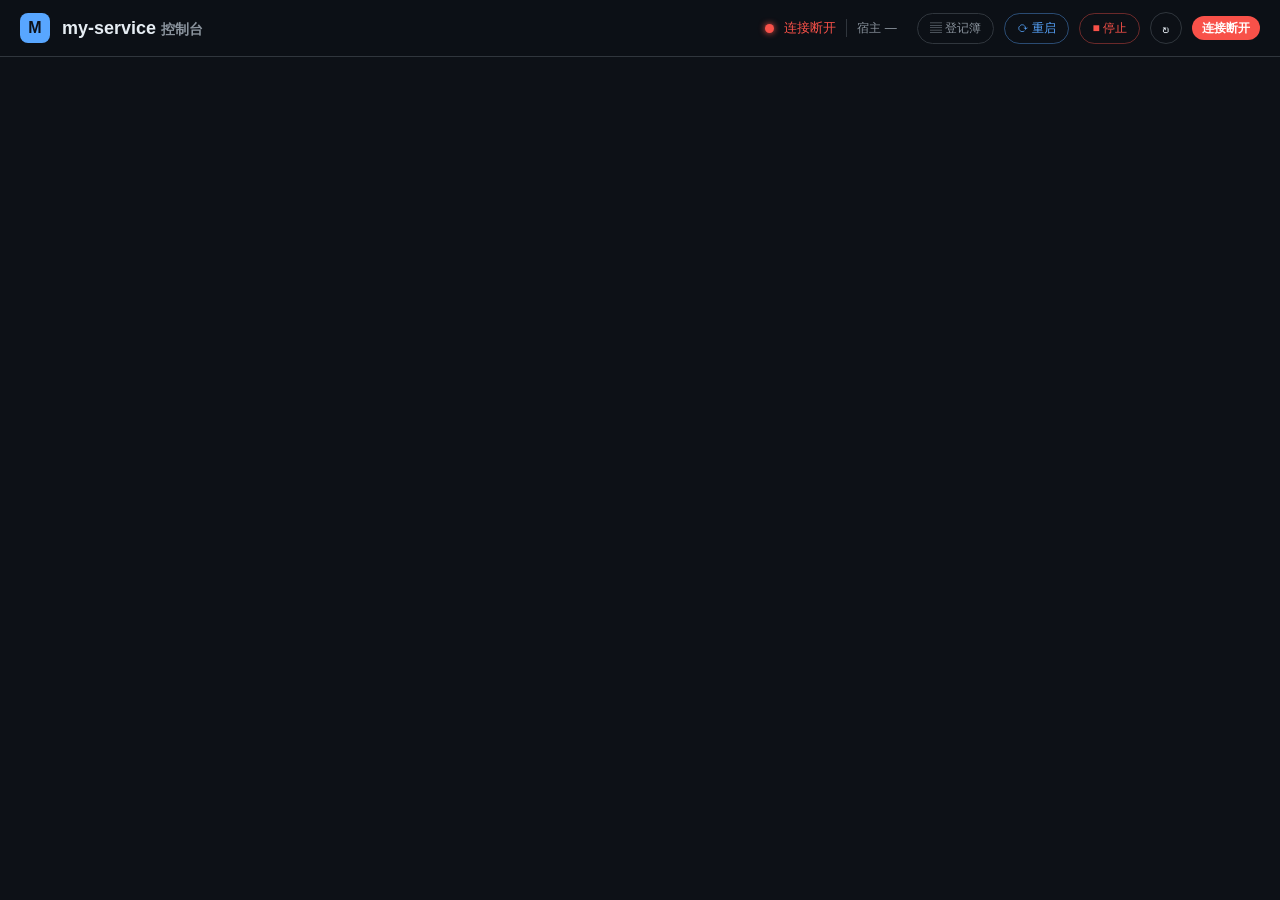
<file: src/web/index.html>
<!DOCTYPE html>
<html lang="zh-CN">
<head>
  <meta charset="UTF-8">
  <meta name="viewport" content="width=device-width, initial-scale=1.0">
  <title>my-service 控制台</title>
  <link rel="stylesheet" href="style.css">
  <script src="app.js" defer></script>
</head>
<body>
  <header class="app-header">
    <div class="brand">
      <span class="logo">M</span>
      <h1 class="title">my-service <span class="title-sub">控制台</span> <span class="ver-tag" id="ver-tag" hidden></span></h1>
    </div>
    <div class="conn">
      <span class="conn-dot" id="conn-dot"></span>
      <span class="conn-text" id="conn-text">— 服务</span>
      <span class="host-uptime" id="host-uptime" title="my-service 自身运行时长">宿主 —</span>
      <span class="conn-sep" aria-hidden="true"></span>
      <button class="btn-host btn-host-audit" id="btn-host-audit" title="查看 my-service 启停登记簿（host.jsonl）">▤ 登记簿</button>
      <button class="btn-host btn-host-restart" id="btn-host-restart" title="重启 my-service（被管服务不受影响，继续运行）">⟳ 重启</button>
      <button class="btn-host btn-host-stop" id="btn-host-stop" title="停止 my-service（被管服务不受影响，继续运行）">■ 停止</button>
      <button class="btn-refresh" id="btn-refresh" title="刷新" aria-label="刷新">↻</button>
      <span class="conn-badge" id="conn-badge" hidden>连接断开</span>
    </div>
  </header>

  <main class="app-main">
    <div id="audit-drawer" class="audit-drawer" hidden></div>
    <div id="empty-state" class="empty-state" hidden>
      尚无服务 —— 在 C:\path\to\&lt;名字&gt;\ 放一份 manifest.json 即可注册
    </div>
    <!-- 服务按 mode 分两组：常驻（managed/detached）与即用即走（on_demand）。
         分组纯展示，由前端按 snapshot 的 mode 推导，注册条无需任何新字段；
         某组为空时整组（含标题）隐藏。 -->
    <section id="svc-persistent" class="svc-section" hidden>
      <h2 class="section-title">🗄 常驻服务 <span class="svc-count" id="cntPd">0</span>
        <span class="section-sub">managed / detached —— 起来就长期运行</span></h2>
      <div id="service-list" class="service-list"></div>
    </section>
    <section id="svc-ondemand" class="svc-section" hidden>
      <h2 class="section-title">⚡ 即用即走 <span class="svc-count" id="cntOd">0</span>
        <span class="section-sub">on_demand —— 点开即启，空闲自动回收</span></h2>
      <div id="service-list-ondemand" class="service-list"></div>
    </section>
    <section id="cron-section" class="cron-section" hidden>
      <h2 class="section-title">⏱ 定时任务 <span class="section-sub">reg\cron\*.json —— 到点跑一次脚本，无常驻进程</span></h2>
      <div id="cron-list" class="cron-list"></div>
    </section>
  </main>

  <div id="toast-container" class="toast-container" aria-live="polite"></div>
</body>
</html>
</file>
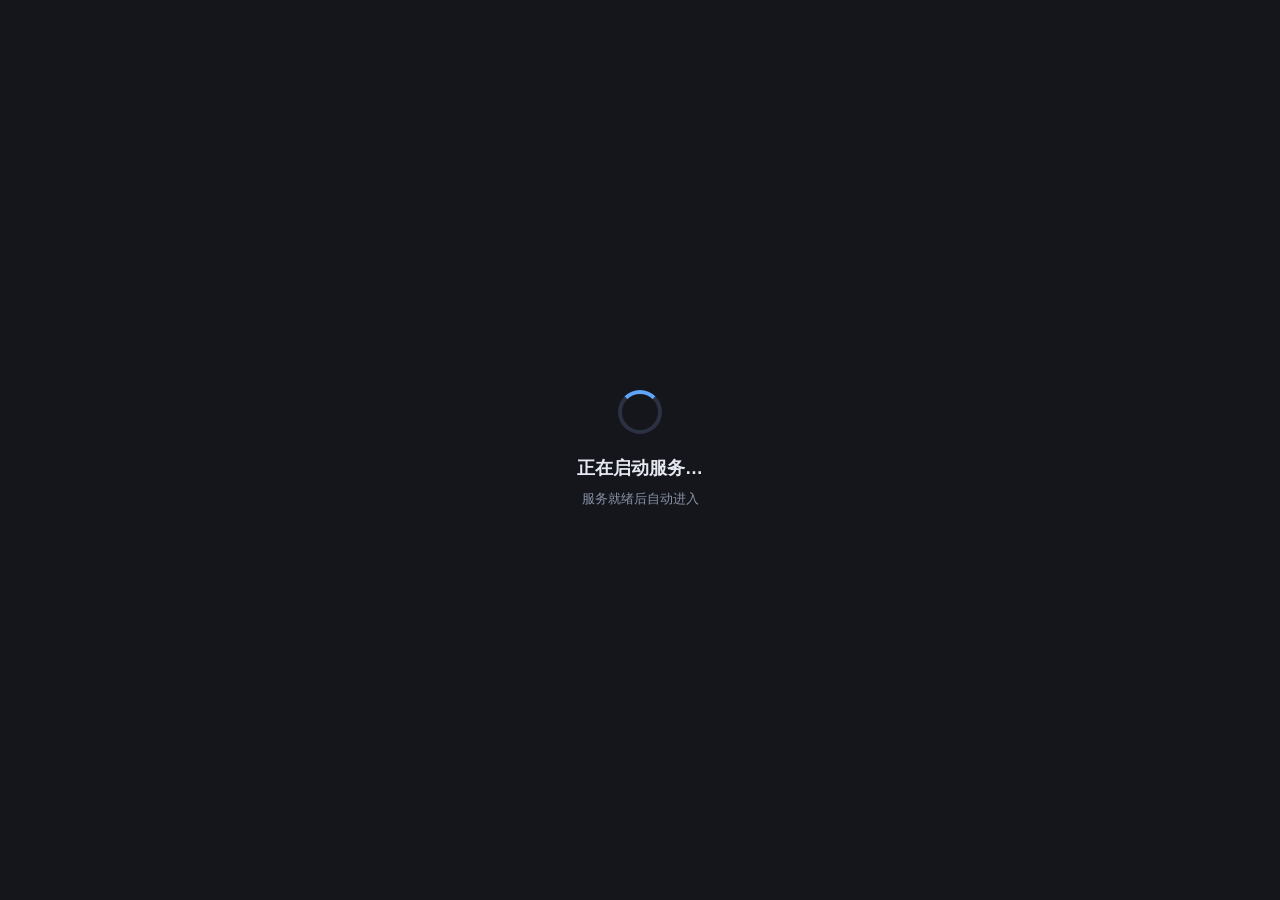
<file: web/opening.html>
<!DOCTYPE html>
<html lang="zh-CN">
<head>
<meta charset="utf-8">
<meta name="viewport" content="width=device-width, initial-scale=1">
<title>正在启动…</title>
<style>
:root{--bg:#14161c;--fg:#e6e9f2;--dim:#8a93a8;--accent:#60a5fa;--bad:#f87171}
*{box-sizing:border-box;margin:0;padding:0}
body{background:var(--bg);color:var(--fg);font:15px/1.6 "Segoe UI","Microsoft YaHei",sans-serif;
  display:flex;align-items:center;justify-content:center;min-height:100vh}
.wrap{text-align:center;max-width:460px;padding:32px}
.spinner{width:44px;height:44px;margin:0 auto 20px;border:4px solid #2b3140;border-top-color:var(--accent);
  border-radius:50%;animation:spin .8s linear infinite}
@keyframes spin{to{transform:rotate(360deg)}}
.title{font-size:18px;font-weight:600;margin-bottom:6px}
.sub{font-size:13px;color:var(--dim)}
.err{display:none;margin-top:18px;padding:12px 14px;background:#2a1416;border:1px solid #5b2a2e;
  border-radius:10px;color:var(--bad);font-size:13px;white-space:pre-wrap;word-break:break-all}
.err.show{display:block}
.row{margin-top:18px;display:none;gap:10px;justify-content:center}
.row.show{display:flex}
button,a.btn{background:#262c3a;color:var(--fg);border:1px solid #2b3140;border-radius:8px;
  padding:8px 20px;cursor:pointer;font-size:14px;text-decoration:none}
button:hover,a.btn:hover{border-color:var(--accent);color:var(--accent)}
</style>
</head>
<body>
<div class="wrap">
  <div class="spinner" id="spinner"></div>
  <div class="title" id="title">正在启动服务…</div>
  <div class="sub" id="sub">服务就绪后自动进入</div>
  <div class="err" id="err"></div>
  <div class="row" id="actions">
    <button id="retry">重试</button>
    <a class="btn" href="/">返回面板</a>
  </div>
</div>
<script>
(function () {
  "use strict";
  var qs = new URLSearchParams(location.search);
  var name = qs.get("name") || "";
  var target = qs.get("url") || "";
  var title = qs.get("title") || name;

  // 只允许跳 http(s)，防 javascript: 注入
  if (!/^https?:\/\//.test(target)) { fail("目标地址非法"); return; }

  var $ = function (s) { return document.querySelector(s); };
  function sleep(ms) { return new Promise(function (r) { setTimeout(r, ms); }); }

  function fail(msg) {
    $("#spinner").style.display = "none";
    $("#sub").textContent = "启动未完成";
    $("#err").textContent = msg;
    $("#err").classList.add("show");
    $("#actions").classList.add("show");
  }

  async function api(method, path, body) {
    var res = await fetch(path, {
      method: method,
      headers: body ? { "Content-Type": "application/json" } : undefined,
      body: body ? JSON.stringify(body) : undefined
    });
    var data = null;
    try { data = await res.json(); } catch (e) { /* ignore */ }
    if (!res.ok) throw new Error((data && data.message) || ("HTTP " + res.status));
    return data;
  }

  async function getService() {
    var data = await api("GET", "/api/services/" + encodeURIComponent(name));
    return data;
  }

  // 直连探测：仅作"服务是否已在应答"的二次确认。
  // 注意 mode:"no-cors" 对**任何** HTTP 应答都会 resolve——端口上蹲着别的程序
  // 也会判 true。所以它绝不能单独决定跳转（会把用户送进陌生页面），
  // 必须先由宿主确认身份（见 boot）。
  function reachable(u) {
    return fetch(u, { mode: "no-cors", cache: "no-store" })
      .then(function () { return true; })
      .catch(function () { return false; });
  }

  async function boot() {
    document.title = title + " · 启动中";
    $("#title").textContent = title;
    try {
      // 幂等启动：已 running 则直接返回，不再二次拉起
      await api("POST", "/api/services/" + encodeURIComponent(name) + "/start?via=ondemand");
    } catch (e) {
      // 启动请求可能因"已在启动/运行/端口被占"等而报错，继续轮询实际状态即可
    }
    var deadline = Date.now() + 60000;
    var lastStatus = "";
    while (Date.now() < deadline) {
      var s = null;
      try { s = await getService(); } catch (e) { /* 宿主暂时不可达，继续 */ }
      if (s) {
        // 宿主已按身份判定收敛状态，这里以它为准
        if (s.status === "failed" || s.status === "invalid"
            || s.status === "conflict") {
          fail(s.error || ("服务状态异常：" + (s.status || "未知")));
          return;
        }
        if (s.status === "running") {
          // 宿主确认是本服务实例后才跳；reachable 只作"已开始应答"的二次确认，
          // 不通过就再等一轮（刚 bind 完可能还没进入处理循环）
          if (await reachable(target)) { location.replace(target); return; }
        }
        if (s.status !== lastStatus) {
          lastStatus = s.status;
          $("#sub").textContent = "当前状态："
            + (s.status === "starting" ? "启动中" : (s.status === "unknown" ? "身份不确认" : s.status));
        }
      }
      await sleep(250);
    }
    fail("启动超时（60 秒），请返回面板查看日志后重试");
  }

  $("#retry").addEventListener("click", function () { location.reload(); });
  boot();
})();
</script>
</body>
</html>
</file>
<file: src/web/style.css>
:root {
  color-scheme: dark;   /* 原生控件（time picker / number spinner）跟随暗色 */
  --bg: #0d1117;
  --card: #161b22;
  --card-hover: #1c2333;
  --text: #e6edf3;
  --muted: #8b949e;
  --border: #30363d;
  --green: #3fb950;
  --red: #f85149;
  --yellow: #d29922;
  --orange: #db8b26;
  --blue: #58a6ff;
  --radius: 12px;
  --font: -apple-system, "Segoe UI", "Microsoft YaHei", sans-serif;
  --mono: Consolas, "JetBrains Mono", Menlo, monospace;
}

* { box-sizing: border-box; }

html, body {
  margin: 0;
  padding: 0;
  background: var(--bg);
  color: var(--text);
  font-family: var(--font);
  font-size: 14px;
  line-height: 1.5;
}

/* 1. sticky 毛玻璃 header */
.app-header {
  position: sticky;
  top: 0;
  z-index: 50;
  display: flex;
  align-items: center;
  justify-content: space-between;
  padding: 12px 20px;
  background: rgba(13, 17, 23, 0.72);
  backdrop-filter: blur(12px);
  -webkit-backdrop-filter: blur(12px);
  border-bottom: 1px solid var(--border);
}
.brand { display: flex; align-items: center; gap: 12px; }
.logo {
  width: 30px; height: 30px;
  display: flex; align-items: center; justify-content: center;
  background: var(--blue);
  color: #0d1117;
  font-weight: 800;
  border-radius: 8px;
  font-size: 16px;
}
.title { margin: 0; font-size: 18px; font-weight: 700; }
.title-sub { color: var(--muted); font-weight: 600; font-size: 14px; }

.conn { display: flex; align-items: center; gap: 10px; }
.conn-dot {
  width: 9px; height: 9px; border-radius: 50%;
  background: var(--green);
  box-shadow: 0 0 6px var(--green);
}
.conn-dot.off { background: var(--red); box-shadow: 0 0 6px var(--red); }
.conn-text { font-size: 13px; color: var(--muted); }
.conn-text.off { color: var(--red); }
.btn-refresh {
  border: 1px solid var(--border);
  background: transparent;
  color: var(--text);
  border-radius: 999px;
  width: 32px; height: 32px;
  font-size: 15px;
  cursor: pointer;
  transition: all .2s;
}
.btn-refresh:hover { border-color: var(--blue); color: var(--blue); }
.btn-refresh:active { transform: scale(.93); }
.conn-badge {
  background: var(--red);
  color: #fff;
  font-size: 12px;
  font-weight: 600;
  padding: 3px 10px;
  border-radius: 999px;
}

/* 宿主运行时长 + 宿主操作按钮 */
.host-uptime {
  font-size: 12px; color: var(--muted); white-space: nowrap;
  padding-left: 10px; border-left: 1px solid var(--border);
}
.btn-host {
  border: 1px solid var(--border);
  background: transparent;
  border-radius: 999px;
  color: var(--text);
  font-size: 12px; font-weight: 500;
  padding: 6px 12px;
  cursor: pointer;
  transition: all .15s;
  white-space: nowrap;
}
.btn-host:active:not(:disabled) { transform: scale(.94); }
.btn-host:disabled { opacity: .35; cursor: not-allowed; }
.btn-host-restart { color: var(--blue); border-color: rgba(88,166,255,.4); }
.btn-host-restart:hover:not(:disabled) { background: rgba(88,166,255,.14); }
.btn-host-stop { color: var(--red); border-color: rgba(248,81,73,.4); }
.btn-host-stop:hover:not(:disabled) { background: rgba(248,81,73,.14); }

/* 2. 主容器 */
.app-main {
  /* 960：定时任务主行需容纳 徽章+名称+3 个信息 chip+4 个操作控件，
     840 会让 chip 全部被省略号截断（服务卡片的描述截断也同步受益） */
  max-width: 960px;
  margin: 0 auto;
  padding: 16px;
  display: flex;
  flex-direction: column;
  gap: 10px;
}
.empty-state {
  text-align: center;
  color: var(--muted);
  border: 1px dashed var(--border);
  border-radius: var(--radius);
  padding: 32px 20px;
  font-size: 14px;
}

/* 3. 卡片 */
.service-list { display: flex; flex-direction: column; gap: 10px; }
.card {
  position: relative;
  background: var(--card);
  border: 1px solid var(--border);
  border-radius: var(--radius);
  padding: 14px 16px;
  box-shadow: 0 1px 3px rgba(0, 0, 0, .35), 0 8px 24px -12px rgba(0, 0, 0, .5);
  transition: all .2s;
}
.card:hover { background: var(--card-hover); border-color: #3d444d; box-shadow: 0 2px 6px rgba(0, 0, 0, .45), 0 12px 28px -10px rgba(0, 0, 0, .6); }
.card.clickable:hover { border-color: #4b5563; }
.card.clickable { cursor: pointer; }
.card.clickable:focus-visible { outline: 2px solid var(--blue); outline-offset: 2px; }
.card.log-open { border-color: var(--blue); }
.card.updating { opacity: .6; pointer-events: none; }

.card-inner {
  display: flex;
  align-items: center;
  gap: 12px;
  flex-wrap: nowrap;
}

/* 4. 状态胶囊徽章 */
.status-badge {
  display: inline-flex;
  align-items: center;
  gap: 6px;
  padding: 2px 10px;
  border-radius: 20px;
  font-size: 11px;
  font-weight: 600;
  background: rgba(255, 255, 255, 0.04);
  border: 1px solid var(--border);
  flex: 0 0 auto;
}
.status-badge .dot {
  width: 6px; height: 6px;
  border-radius: 50%;
  background: var(--muted);
}
.status-badge.running .dot { background: var(--green); box-shadow: 0 0 4px var(--green); }
.status-badge.running { color: var(--green); background: rgba(63,185,80,.12); border-color: rgba(63,185,80,.32); }
.status-badge.stopped .dot { background: var(--muted); }
.status-badge.stopped { color: var(--muted); background: rgba(139,148,158,.1); border-color: rgba(139,148,158,.28); }
.status-badge.starting .dot { background: var(--yellow); box-shadow: 0 0 4px var(--yellow); animation: pulse .8s infinite; }
.status-badge.starting { color: var(--yellow); background: rgba(210,153,34,.12); border-color: rgba(210,153,34,.32); }
.status-badge.stopping .dot { background: var(--yellow); box-shadow: 0 0 4px var(--yellow); animation: pulse .8s infinite; }
.status-badge.stopping { color: var(--yellow); background: rgba(210,153,34,.12); border-color: rgba(210,153,34,.32); }
.status-badge.failed .dot { background: var(--red); box-shadow: 0 0 4px var(--red); }
.status-badge.failed { color: var(--red); background: rgba(248,81,73,.12); border-color: rgba(248,81,73,.32); }
.status-badge.invalid .dot { background: var(--red); box-shadow: 0 0 4px var(--red); }
.status-badge.invalid { color: var(--red); background: rgba(248,81,73,.12); border-color: rgba(248,81,73,.32); }
/* 端口被别的程序占用：是"位子被占"，不是"我启动失败"——用橙色区分，提示改端口或找回占用方 */
.status-badge.conflict .dot { background: var(--orange); box-shadow: 0 0 4px var(--orange); }
.status-badge.conflict { color: var(--orange); background: rgba(219,139,38,.12); border-color: rgba(219,139,38,.32); }
/* 身份不确认：有监听但认不出是谁，保守呈现——绝不显示成"运行中" */
.status-badge.unknown .dot { background: var(--yellow); }
.status-badge.unknown { color: var(--yellow); background: rgba(210,153,34,.1); border-color: rgba(210,153,34,.26); }
@keyframes pulse {
  0%   { opacity: 1; }
  50%  { opacity: .3; }
  100% { opacity: 1; }
}

/* 5. 信息区（单行：状态+名称+端口+时长+描述，超长省略） */
.info {
  display: flex;
  flex-wrap: nowrap;
  align-items: center;
  gap: 6px 10px;
  min-width: 0;
  flex: 1 1 auto;
}
.svc-name { font-size: 16px; font-weight: 600; white-space: nowrap; flex: 0 0 auto; }
.ext-arrow { font-size: 13px; color: var(--blue); flex: 0 0 auto; opacity: .75; }
.card:hover .ext-arrow { opacity: 1; }
.chip {
  font-size: 11px;
  color: var(--muted);
  border: 1px solid var(--border);
  background: rgba(255, 255, 255, 0.03);
  padding: 1px 8px;
  border-radius: 6px;
  flex: 0 0 auto;
}
.svc-desc { font-size: 12px; color: #a0a8b3; }
.svc-error { font-size: 12px; color: var(--red); }
.svc-desc, .svc-error {
  flex: 0 1 auto;
  min-width: 0;
  overflow: hidden;
  text-overflow: ellipsis;
  white-space: nowrap;
  max-width: 340px;
}

/* 6. 自启滑块 */
.toggle { display: inline-flex; align-items: center; gap: 6px; cursor: pointer; user-select: none; }
.toggle-input { position: absolute; opacity: 0; width: 0; height: 0; }
.toggle-track {
  position: relative;
  width: 36px; height: 20px;
  border-radius: 10px;
  background: #3a4358;   /* 关闭态也要看得出是开关：比卡片背景亮一档 */
  box-shadow: inset 0 0 0 1px rgba(255, 255, 255, .07);
  transition: background .2s;
  flex: 0 0 auto;
}
.toggle-knob {
  position: absolute; top: 2px; left: 2px;
  width: 16px; height: 16px;
  border-radius: 50%;
  background: #fff;
  transition: transform .2s;
}
.toggle-input:checked ~ .toggle-track { background: rgba(63, 185, 80, 0.5); }
.toggle-input:checked ~ .toggle-track .toggle-knob { transform: translateX(16px); }
.toggle-label { font-size: 12px; color: var(--muted); }

/* 7. 操作按钮（钉右侧，绝不换行） */
.actions { display: flex; align-items: center; gap: 10px; flex: 0 0 auto; margin-left: auto; flex-wrap: nowrap; }
.op-group { display: inline-flex; align-items: center; gap: 10px; }
.btn {
  font-family: var(--font);
  font-size: 12px;
  border: 1px solid var(--border);
  background: transparent;
  color: var(--text);
  padding: 5px 12px;
  border-radius: 8px;
  cursor: pointer;
  transition: all .15s;
}
.btn:hover:not(:disabled) { border-color: var(--muted); }
.btn:active:not(:disabled) { transform: scale(.93); }
.btn:disabled { opacity: .3; cursor: not-allowed; }
.btn-start { background: rgba(63, 185, 80, 0.12); color: var(--green); border-color: rgba(63, 185, 80, 0.4); }
.btn-start:hover:not(:disabled) { background: rgba(63, 185, 80, 0.2); }
.btn-restart { background: rgba(88, 166, 255, 0.12); color: var(--blue); border-color: rgba(88, 166, 255, 0.4); }
.btn-restart:hover:not(:disabled) { background: rgba(88, 166, 255, 0.2); }
.btn-stop { background: rgba(248, 81, 73, 0.12); color: var(--red); border-color: rgba(248, 81, 73, 0.4); }
.btn-stop:hover:not(:disabled) { background: rgba(248, 81, 73, 0.2); }
.btn-log { color: var(--muted); }
.btn-log.active { border-color: var(--blue); color: var(--blue); }
.readonly-note { font-size: 12px; color: var(--muted); }

/* 8. toast 浮层 */
.toast-container {
  position: fixed;
  left: 50%;
  bottom: 24px;
  transform: translateX(-50%);
  display: flex;
  flex-direction: column;
  align-items: center;
  gap: 10px;
  z-index: 1000;
}
.toast {
  padding: 10px 16px;
  border-radius: 8px;
  font-size: 13px;
  color: var(--text);
  background: var(--card);
  border: 1px solid var(--border);
  border-left: 3px solid var(--muted);
  box-shadow: 0 6px 20px rgba(0, 0, 0, .4);
  opacity: 0;
  transform: translateY(8px);
  transition: opacity .3s, transform .3s;
}
.toast.show { opacity: 1; transform: translateY(0); }
.toast.ok { border-left-color: var(--green); }
.toast.err { border-left-color: var(--red); }

/* 日志面板：max-height 过渡 + 行号列 */
.log-panel {
  overflow: hidden;
  max-height: 0;
  margin-top: 0;
}
.log-panel.open {
  max-height: 220px;
  margin-top: 12px;
  background: #0b1220;
  border: 1px solid var(--border);
  border-radius: 8px;
  overflow: auto;
  font-family: var(--mono);
  font-size: 12px;
  line-height: 1.6;
  padding: 8px 10px;
}
.log-panel.dragging { cursor: grabbing; user-select: none; }
.log-line { display: flex; }
.log-line .ln {
  flex: 0 0 40px;
  text-align: right;
  padding-right: 12px;
  color: var(--muted);
  user-select: none;
  position: sticky;
  left: 0;
  background: #0b1220;
}
.log-line .lc { white-space: pre; color: var(--text); }
.log-empty { color: var(--muted); padding: 4px; }

/* 9. 登记簿：启停事件时间线（my-service 自己记的，非服务业务日志） */
.btn-host-audit { color: var(--muted); }
.btn-host-audit:hover,
.btn-host-audit.active {
  color: var(--blue);
  border-color: rgba(88,166,255,.4);
  background: rgba(88,166,255,.14);
}
.audit-drawer[hidden] { display: none; }
.audit-drawer {
  overflow: hidden;
  max-height: 0;
  margin-top: 0;
}
.audit-drawer.open {
  max-height: 300px;
  margin-top: 12px;
  background: #0b1220;
  border: 1px solid var(--border);
  border-radius: 8px;
  overflow: auto;
  font-family: var(--mono);
  font-size: 12px;
  line-height: 1.6;
  padding: 8px 10px;
}
.ev {
  display: flex;
  gap: 10px;
  align-items: baseline;
  white-space: nowrap;
}
.ev-ts  { flex: 0 0 auto; color: var(--muted); }
.ev-svc { flex: 0 0 auto; min-width: 88px; color: var(--blue); }
.ev-act { flex: 0 0 auto; min-width: 76px; color: var(--text); }
.ev-dur { flex: 0 0 auto; min-width: 56px; color: var(--muted); }
.ev-note {
  flex: 1 1 auto;
  white-space: pre;
  color: var(--text);
  overflow: hidden;
  text-overflow: ellipsis;
}
.ev.fail .ev-act,
.ev.fail .ev-svc,
.ev.fail .ev-note { color: var(--red); }

/* 11. 事件窗工具条（清空按钮，sticky 保持可见）+ 标题旁版本号 */
.log-toolbar {
  display: flex;
  justify-content: flex-end;
  margin-bottom: 6px;
  position: sticky;
  top: 0;
  background: #0b1220;
  z-index: 1;
}
.btn-log-clear { font-size: 11px; padding: 2px 8px; color: var(--red); border-color: rgba(248, 81, 73, .4); }
.btn-log-clear:hover:not(:disabled) { background: rgba(248, 81, 73, .14); }
.ver-tag { font-size: 11px; font-weight: 400; color: var(--muted); font-family: var(--mono); }

/* 10. 定时任务区块（reg\cron\ —— 第二物种：无常驻进程，到点跑一次脚本） */
/* 一行卡片：主行常驻（概览+启用+设置+事件+立即运行），配置面板点「⚙ 设置」展开 */
.cron-config {
  display: flex;
  align-items: center;
  gap: 8px;
  flex-wrap: wrap;
  margin-top: 10px;
  padding-top: 10px;
  border-top: 1px dashed var(--border);
  font-size: 12px;
}
.cron-config[hidden] { display: none; }   /* display:flex 会盖掉 hidden，必须显式压制 */
/* 配置分区：执行时机 / 异常保护 —— 两个维度分开，避免把超时保护误读成调度方式 */
.cfg-group {
  display: flex;
  align-items: center;
  gap: 8px;
  flex-wrap: wrap;
}
.cfg-group + .cfg-group { margin-left: 4px; }
.cfg-group[hidden] { display: none; }   /* display:flex 会盖掉 hidden，必须显式压制 */
.cfg-group-title {
  color: var(--muted);
  font-size: 11px;
  letter-spacing: .5px;
  white-space: nowrap;
  padding-right: 2px;
}
.cfg-group-title::after { content: "："; }
/* 分区说明：把超时保护与补跑的语义讲清楚 */
.cfg-hint {
  flex-basis: 100%;
  color: var(--muted);
  font-size: 11px;
  line-height: 1.5;
  opacity: .8;
  padding-top: 2px;
}
.chron-row { display: inline-flex; align-items: center; gap: 6px; }
.cfg-iv { display: inline-flex; align-items: center; gap: 4px; }
.cfg-iv[hidden] { display: none; }
/* 定时执行：每日时刻列表（多时刻，可添加/删除；新项默认 09:30） */
.cfg-atlist {
  display: flex;
  flex-direction: column;
  align-items: flex-start;
  gap: 6px;
}
.cfg-atlist[hidden] { display: none; }
.cfg-at-row { display: inline-flex; align-items: center; gap: 6px; }
.cfg-at-del {
  background: transparent;
  border: 1px solid var(--border);
  border-radius: 6px;
  color: var(--muted);
  font-size: 10px;
  line-height: 1;
  padding: 4px 6px;
  cursor: pointer;
  transition: color .15s, border-color .15s;
}
.cfg-at-del:hover { color: var(--err, #e5534b); border-color: currentColor; }
.cfg-add-at {
  background: transparent;
  border: 1px dashed var(--border);
  border-radius: 7px;
  color: var(--muted);
  font-size: 11px;
  padding: 4px 10px;
  margin-top: 4px;
  cursor: pointer;
  transition: color .15s, border-color .15s;
}
.cfg-add-at:hover { color: var(--blue); border-color: var(--blue); }
/* 设置面板底部：手动保存（草稿统一提交，避免自动保存竞态撤销输入） */
.cfg-foot {
  display: flex;
  align-items: center;
  justify-content: flex-end;
  gap: 8px;
  margin-top: 6px;
  padding-top: 8px;
  border-top: 1px dashed var(--border);
}
.cfg-dirty { color: var(--warn, #e3b341); font-size: 11px; margin-right: auto; }
.cfg-save {
  background: rgba(88, 166, 255, .16);
  color: var(--blue);
  border: 1px solid var(--blue);
  border-radius: 7px;
  font-size: 12px;
  font-weight: 600;
  padding: 5px 14px;
  cursor: pointer;
  transition: filter .15s;
}
.cfg-save:hover { filter: brightness(1.15); }
.cfg-cancel {
  background: transparent;
  border: 1px solid var(--border);
  color: var(--muted);
  border-radius: 7px;
  font-size: 12px;
  padding: 5px 12px;
  cursor: pointer;
  transition: color .15s, border-color .15s;
}
.cfg-cancel:hover { color: var(--text); border-color: var(--muted); }
/* 模式分段切换：定时执行 / 间隔执行 二选一 */
.seg {
  display: inline-flex;
  border: 1px solid var(--border);
  border-radius: 8px;
  overflow: hidden;
  flex: 0 0 auto;
}
.seg-btn {
  background: transparent;
  border: none;
  border-radius: 0;
  color: var(--muted);
  font-size: 11px;
  padding: 4px 11px;
  cursor: pointer;
  transition: background .15s, color .15s;
}
.seg-btn + .seg-btn { border-left: 1px solid var(--border); }
.seg-btn:hover:not(:disabled):not(.active) { color: var(--text); }
.seg-btn.active { background: rgba(88, 166, 255, .16); color: var(--blue); font-weight: 600; }
.seg-btn:disabled { opacity: .4; cursor: not-allowed; }
.btn-cfg { color: var(--muted); }
.btn-cfg.active { border-color: var(--blue); color: var(--blue); }
.cfg-label, .cfg-unit-txt, .cfg-na { color: var(--muted); font-size: 11px; white-space: nowrap; }
.cron-config input, .cron-config select {
  background: #0d1119;
  border: 1px solid var(--border);
  color: var(--text);
  border-radius: 7px;
  padding: 3px 7px;
  font-family: var(--mono);
  font-size: 12px;
  transition: border-color .15s;
}
.cron-config input:hover:not(:disabled),
.cron-config select:hover:not(:disabled) { border-color: var(--muted); }
.cron-config input:focus, .cron-config select:focus { outline: none; border-color: var(--blue); }
.cron-config input:disabled, .cron-config select:disabled { opacity: .4; cursor: not-allowed; }
.cfg-time { width: 92px; }
.cfg-num { width: 66px; }
.cron-switch { margin-left: 6px; }
.cron-switch .toggle-label { font-size: 11px; }
.section-title {
  margin: 14px 0 2px;
  font-size: 13px;
  font-weight: 600;
  color: var(--muted);
  display: flex;
  align-items: baseline;
  gap: 10px;
}
.section-sub { font-size: 11px; font-weight: 400; }
/* 服务分组容器：标题带数量角标；空组由 JS 整组隐藏（含标题） */
.svc-section[hidden] { display: none; }
.svc-count {
  display: inline-block;
  min-width: 18px;
  padding: 0 6px;
  border-radius: 999px;
  background: #2a3141;
  color: var(--text);
  font-size: 11px;
  font-weight: 600;
  text-align: center;
}
.cron-list { display: flex; flex-direction: column; gap: 8px; }
.cron-card { padding: 10px 16px; }
.cron-card .card-inner { gap: 12px; }
/* 拖拽把手：仅按住它才开启 draggable */
.drag-handle {
  cursor: grab;
  color: var(--muted);
  font-size: 15px;
  line-height: 1;
  user-select: none;
  flex: 0 0 auto;
  align-self: center;
  padding: 3px 4px;
  border-radius: 5px;
  transition: color .15s, background .15s;
}
.drag-handle:hover { color: var(--text); background: rgba(255, 255, 255, .06); }
.drag-handle:active { cursor: grabbing; }
.card.dragging {
  opacity: .55;
  border-color: var(--blue);
  box-shadow: 0 10px 26px -8px rgba(0, 0, 0, .65);
}
/* 主行防溢出：info 不得越过 actions，chip 空间不足时压缩省略 */
.cron-card .info { overflow: hidden; }
.cron-card .info .chip {
  flex: 0 1 auto;
  min-width: 0;
  overflow: hidden;
  text-overflow: ellipsis;
  white-space: nowrap;
}
.btn-run { background: rgba(88, 166, 255, 0.12); color: var(--blue); border-color: rgba(88, 166, 255, 0.4); }
.btn-run:hover:not(:disabled) { background: rgba(88, 166, 255, 0.2); }

/* 响应式 */
@media (max-width: 900px) {
  .app-main { padding: 12px; }
}
@media (max-width: 860px) {
  .app-header { flex-wrap: wrap; gap: 10px; }
  .conn { flex-wrap: wrap; }
}
@media (max-width: 640px) {
  .card-inner { flex-direction: column; align-items: stretch; }
  .actions { justify-content: flex-end; }
  .host-uptime { display: none; }
}

/* ---- 服务设置面板：关联的定时任务 ---- */
.svc-config .cfg-linked { flex-direction: column; align-items: flex-start; gap: 4px; }
.linked-body { display: flex; flex-direction: column; gap: 4px; width: 100%; }
.linked-body.none { color: var(--muted); font-size: 11px; opacity: .8; }
.linked-cron {
  display: inline-flex;
  align-items: center;
  gap: 8px;
  font-size: 12px;
}
.linked-name { color: var(--text); }
.linked-meta { color: var(--muted); font-size: 11px; }
.cfg-idle-left { color: var(--muted); font-size: 11px; white-space: nowrap; }
.btn-mini { padding: 1px 7px; font-size: 11px; line-height: 1.5; }
</file>
